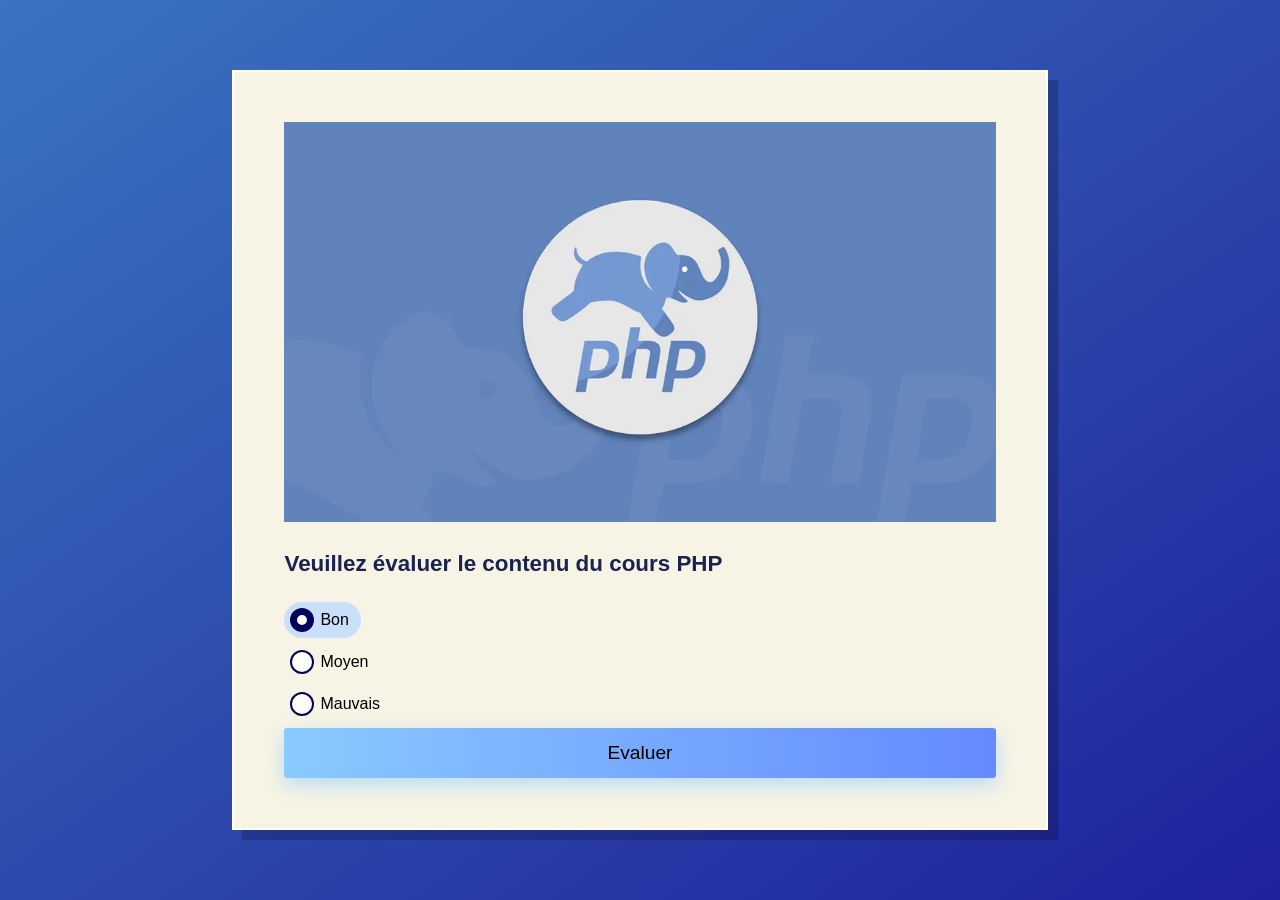
<file: RatingPHP/index.html>
<!DOCTYPE html>
<html lang="en">
  <head>
    <meta charset="UTF-8" />
    <meta http-equiv="X-UA-Compatible" content="IE=edge" />
    <meta name="viewport" content="width=device-width, initial-scale=1.0" />
    <link rel="stylesheet" href="style.css">
    <title>cookies1</title>
  </head>
  <body>
    <div class="container"> <!--Container-->

      <div class="left">
        <img src="assets/image.webp" alt="PHP logo image">
      </div>

      <div class="right"> <!--Right-->
        <h2>Veuillez évaluer le contenu du cours PHP</h2>
        <form action="index.php" method="post">
            <div class="choose">
              <input type="radio" name="rate" id="one" value="bon" checked />
              <label for="one">Bon</label>
            </div>
            <div class="choose">
              <input type="radio" name="rate" id="two" value="moyen" />
              <label for="two">Moyen</label>
            </div>
            <div class="choose">
              <input type="radio" name="rate" id="three" value="mauvais" />
              <label for="three">Mauvais</label>
            </div>
          <button type="submit">Evaluer</button>
        </form>
      </div> <!--Right-->
      
    </div> <!--Container-->
  </body>
</html>
</file>
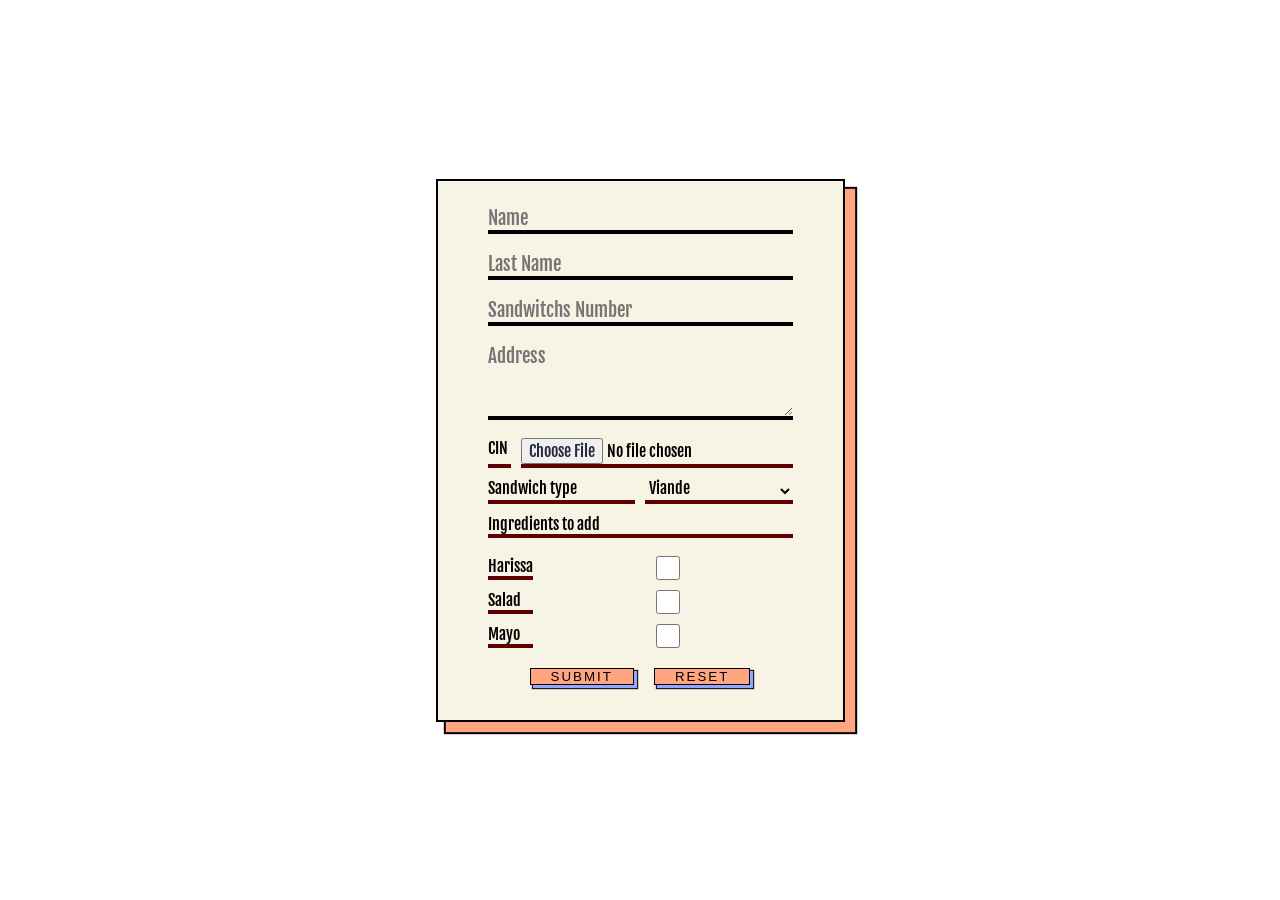
<file: SandwichDelivery/resa.html>
<!DOCTYPE html>
<html lang="en">
  <head>
    <meta charset="UTF-8" />
    <meta http-equiv="X-UA-Compatible" content="IE=edge" />
    <meta name="viewport" content="width=device-width, initial-scale=1.0" />
    <link rel="stylesheet" href="style.css" />
    <title>SanDelivery</title>
  </head>
  <body>
    <form name="delform" action="recap.php" method="post" id="form">
      <input 
        type="text" 
        id="name" 
        name="name" 
        placeholder="Name" 
        required/><br />
      <input
        type="text"
        name="lastname"
        id="lastname"
        placeholder="Last Name"
        required
      /><br />
      <input
        type="number"
        name="sandnbr"
        id="sandnbr"
        placeholder="Sandwitchs Number"
        required
      /><br />
      <textarea
        name="address"
        id="address"
        cols="30"
        rows="3"
        placeholder="Address"
        required
      ></textarea
      ><br />
      <div class="sand">
        <label for="CIN">CIN</label>
        <input type="file" name="CIN" id="CIN">

      </div>
      <div class="sand">
        <label for="sandtype">Sandwich type</label>
        <select name="sandtype" id="sandtype">
          <option value="viande">Viande</option>
          <option value="poulet">Poulet</option>
          <option value="escalope">Escalope</option></select
        ><br />
      </div>

      <label for="ingredient">Ingredients to add</label><br />

      <div class="sand">
        <label for="harissa">Harissa</label>
        <input type="checkbox" name="harissa" id="harissa" /><br />
      </div>

      <div class="sand">
        <label for="salad">Salad</label>
        <input type="checkbox" name="salad" id="salad" /><br />
      </div>

      <div class="sand">
        <label for="mayo">Mayo</label>
        <input type="checkbox" name="mayo" id="mayo" /><br />
      </div>

      <div class="btns">
          <button type="submit">SUBMIT</button>
          <button type="reset">RESET</button>
      </div>

    </form>
  </body>
</html>
</file>
<file: RatingPHP/style.css>
* {
  margin: 0;
  padding: 0;
  /* box-sizing: border-box; */
}

body {
  font-family: Verdana, Geneva, Tahoma, sans-serif;
  background-image: linear-gradient(to bottom right, #3b74c0, #1f219c);
  display: grid;
    align-items: center;
    justify-items: center;
  min-height: 100vh;
  /* overflow: hidden; */
}

​.container {
  /* display: flex;
  justify-content:space-between; */
  /* flex-direction: row; */
  width: 600px;
  height: 450px;
  /* position: relative;
  display: grid;
  grid-template-columns: 1fr 1fr;
  place-items: center;
  /* line-height: 1.5;
  box-shadow: 0 20px 30px rgba(0, 0, 0, 0.185); */
}
.container {
  background: #f8f4e5;
  padding: 50px 50px;
  border: 2px solid rgb(255, 255, 255);
  box-shadow: 10px 10px 1px rgb(0, 0, 0, 0.2);
}

img {
  /* display: inline; */
  width: fit-content;
  height: 400px;
  object-fit:cover;
  object-position: center;
}

h2 {
  font-size: 1.4rem;
  margin: 25px 0px;
  color: #1a2250;
}

button {
  width: 100%;
  border: none;
  padding: 14px;
  border-radius: 3px;
  background-image: linear-gradient(to right, #89caff, #6589ff);
  display: block;
  color: black;
  font-size: 1.2rem;
  cursor: pointer;
  box-shadow: 0 7px 20px #89caff94;
  transition: box-shadow 0.3s ease-in-out;
}

button:hover {
  box-shadow: none;
}

form {
  display: flex;
  flex-wrap: wrap;
  flex-direction: column;
}


.choose {
  display: flex;
  cursor: pointer;
  font-weight: 500;
  position: relative;
  overflow: hidden;
  margin-bottom: 0.375em;
}
/* .choose:focus-within {
  outline: 0.125em solid #aaaaff;
} */


input {
  position: absolute;
  left: -9999px;
}
input:checked+label,label:hover{
  background-color: #c9e0fd;
}
input:checked+label::before {
  box-shadow: inset 0 0 0 0.4375em #00005c;
}

label {
  display: inline;
  cursor: pointer;
  font-size: 500;
  position: 1.2rem;
  overflow: hidden;
}
label{
    display: flex;
    align-items: center;
    padding: 0.375em 0.75em 0.375em 0.375em;
    border-radius: 99em; 
    transition: 0.25s ease;
} 

label:hover {
    background-color: mix(#fff, #00005c, 84%);
}

label:before {
      display: flex;
      flex-shrink: 0;
      content: "";
      background-color: #fff;
      width: 1.5em;
      height: 1.5em;
      border-radius: 50%;
      margin-right: 0.375em;
      transition: 0.25s ease;
      box-shadow: inset 0 0 0 0.125em #00005c;
}
</file>
<file: SandwichDelivery/style.css>
@import url("https://fonts.googleapis.com/css?family=Fjalla+One&display=swap");

* {
    margin: 0;
    padding: 0;
}

body {
    background: url("https://s3-us-west-2.amazonaws.com/s.cdpn.io/38816/image-from-rawpixel-id-2210775-jpeg.jpg") center center no-repeat;
    background-size: cover;
    width: 100vw;
    height: 100vh;
    display: grid;
    align-items: center;
    justify-items: center;
}

#form,#card{
    background: #f8f4e5;
    padding: 25px 50px;
    border: 2px solid rgba(0,0,0,1);
    box-shadow: 10px 10px 1px #ffa580, 10px 10px 1px 2px rgba(0,0,0,1);
}

input,textarea,header,footer,label,select,p {
    display: block;
    width: 100%;
    font-size: 14pt;
    line-height: 14pt * 2;
    font-family: 'Fjalla One';
    margin-bottom: 14pt * 2;
    border: none;
    border-bottom: 4px solid rgba(0,0,0,1);
    background:  #f8f4e5;
    min-width: 250px;
    /* padding-left: 5px; */
    outline: none;
    color: rgba(0,0,0,1);
}

label,select,p,input[type=file] {
    font-size: 12pt;
    line-height: 12pt * 2;
    margin-bottom: 12pt * 2;
    border-bottom: 4px solid rgb(97, 0, 0);
    min-width: fit-content;
}

input[type=file]::file-selector-button {
    font-family: 'Fjalla One';
    color: #2A293E;
}

header,footer {
    margin-bottom: 20px;
    margin-top: 20px;
}

p{
    margin-top: 5px;
    border-bottom: 3px solid rgb(97, 0, 0);
}

.sand {
    display: flex;
    margin-bottom: 10px;
}

.sand label {
    margin-right: 10px;
}

input:focus,textarea:focus{
    border-bottom: 5px solid #ffa580
}

button {
    display: inline;
    margin: 10px;
    line-height: 14pt * 2;
    padding: 0 20px;
    background:  #ffa580;
    letter-spacing: 2px;
    transition: .2s all ease-in-out;
    outline: none;
    border: 1px solid rgba(0,0,0,1);
    box-shadow: 3px 3px 1px  #95a4ff, 3px 3px 1px 1px rgba(0,0,0,1);
}

.btns {
    display: flex;
    justify-content: center;
}

button:hover {
    background: rgba(0,0,0,1);
    color: white;
    border: 1px solid rgba(0,0,0,1)
}

button::selection {
    background: #ffc8ff;
}

input:-webkit-autofill,
input:-webkit-autofill:hover, 
input:-webkit-autofill:focus {
    border-bottom: 5px solid #95a4ff;
    -webkit-text-fill-color: #2A293E;
    box-shadow: 0 0 0px 1000px #f8f4e5 inset;
    transition: background-color 5000s ease-in-out 0s;
}
</file>
